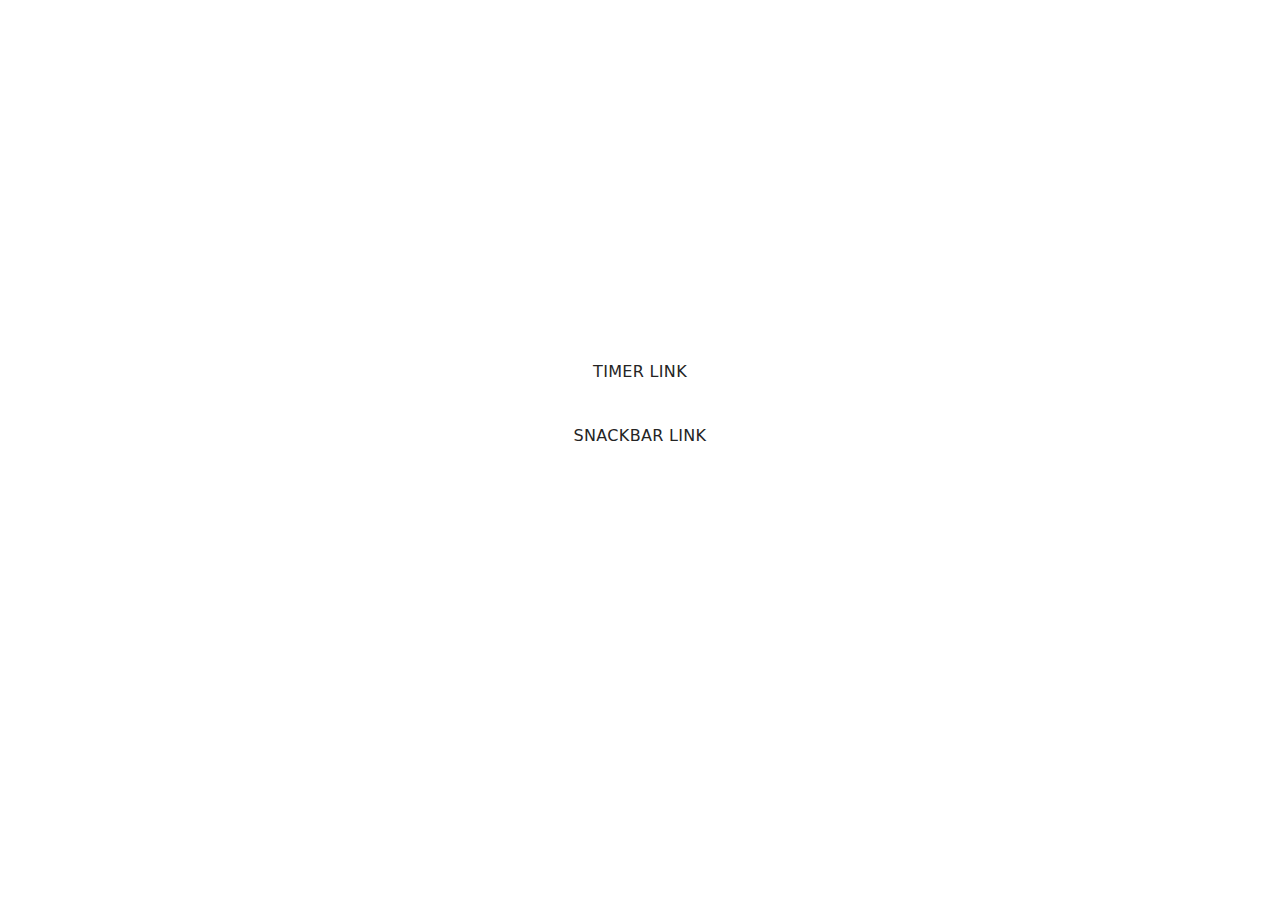
<file: src/index.html>
<!DOCTYPE html>
<html lang='en'>
<head>
  <meta charset='UTF-8' />
  <link rel='icon' type='image/svg+xml' href='/favicon.svg' />
  <meta name='viewport' content='width=device-width, initial-scale=1.0' />
  <title>Vanilla App Template</title>
  <link rel='stylesheet' href='./css/styles.css' />
</head>
<body>
<main>
  <ul class='nav-list'>
    <li class='nav-item'>
      <a class='nav-link {=$highlight-act}' href='./1-timer.html'>TIMER LINK</a>
    </li>
    <li class='nav-item'>
      <a class='nav-link {=$highlight-curr}' href='./2-snackbar.html'>SNACKBAR LINK</a>
    </li>
  </ul>
</main>
</body>
</html>
</file>
<file: src/css/styles.css>
/**
  |============================
  | include css partials with
  | default @import url()
  |============================
*/
/* Common styles */
@import url('./reset.css');
@import url('./base.css');
@import url('./container.css');
@import url('./animations.css');

/* Sections style */
@import url('./header.css');
@import url('./vite-promo.css');
@import url('./badges.css');
@import url('./back-link.css');
@import url('./footer.css');
</file>
